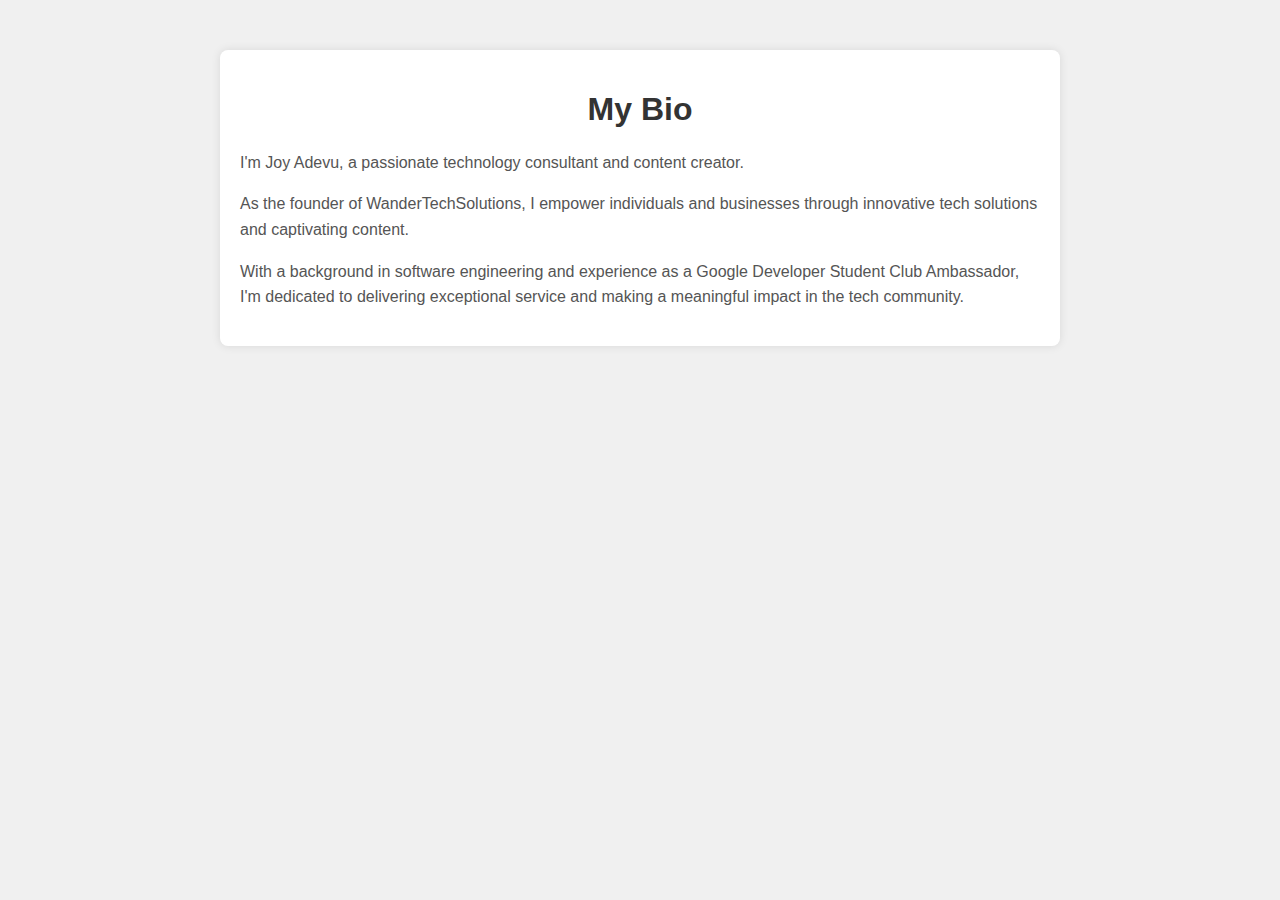
<file: index.html>
<!DOCTYPE html>
<html lang="en">
<head>
    <meta charset="UTF-8">
    <meta name="viewport" content="width=device-width, initial-scale=1.0">
    <title>My Bio</title>
    <link rel="stylesheet" href="styled.css">
</head>
<body>
    <div class="bio-container">
        <h1>My Bio</h1>
        <div id="bio-content">
            <!-- Bio content will be inserted here -->
        </div>
    </div>

    <script src="script.js"></script>
    <script src="portfolio.js"></script>
</body>
</html>
</file>
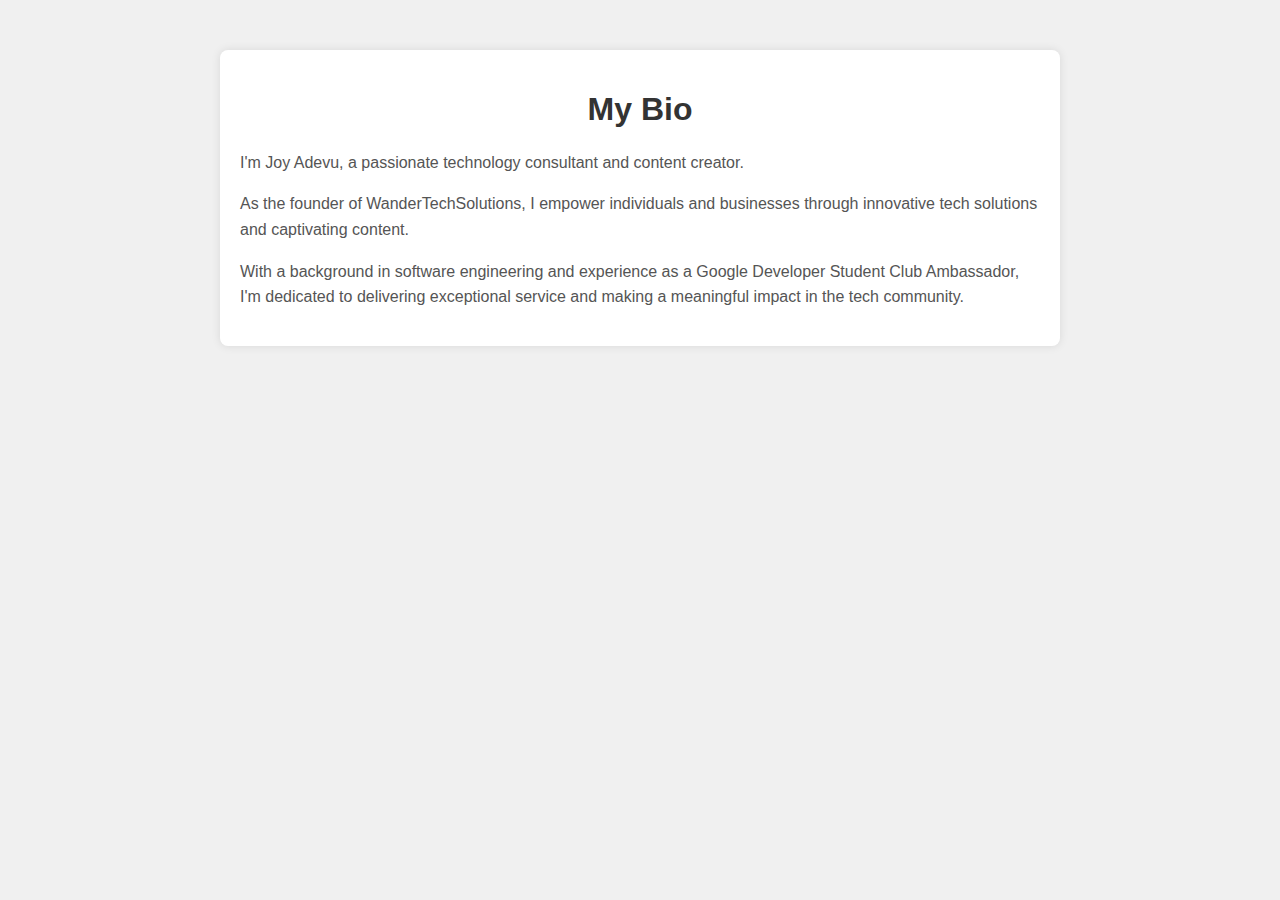
<file: bio.html>
<!DOCTYPE html>
<html lang="en">
<head>
    <meta charset="UTF-8">
    <meta name="viewport" content="width=device-width, initial-scale=1.0">
    <title>My Bio</title>
    <link rel="stylesheet" href="styled.css">
</head>
<body>
    <div class="bio-container">
        <h1>My Bio</h1>
        <div id="bio-content">
            <!-- Bio content will be inserted here -->
        </div>
    </div>

    <script src="script.js"></script>
</body>
</html>
</file>
<file: styled.css>
body {
    font-family: Arial, sans-serif;
    margin: 0;
    padding: 0;
    background-color: #f0f0f0;
}

.bio-container {
    max-width: 800px;
    margin: 50px auto;
    padding: 20px;
    background-color: #fff;
    border-radius: 8px;
    box-shadow: 0 0 10px rgba(0, 0, 0, 0.1);
}

h1 {
    text-align: center;
    color: #333;
}

#bio-content {
    margin-top: 20px;
    font-size: 16px;
    color: #555;
    line-height: 1.6;
}

/* Responsive styles */
@media only screen and (max-width: 600px) {
    .bio-container {
        margin: 20px;
        padding: 10px;
    }
}
</file>
